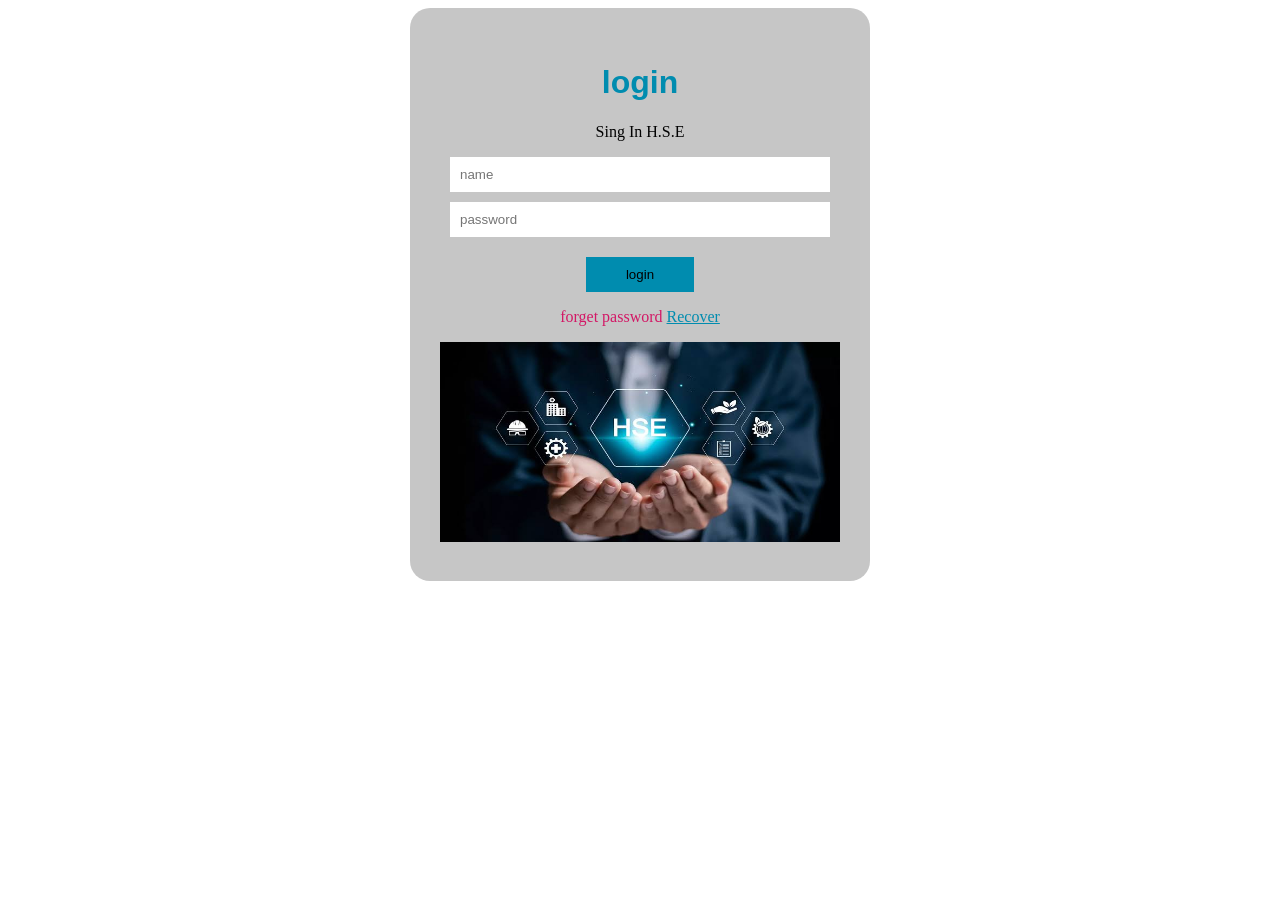
<file: login/login.html>
<!DOCTYPE html>
<html lang="en">
<head>
    <meta charset="UTF-8">
    <meta http-equiv="X-UA-Compatible" content="IE=edge">
    <meta name="viewport" content="width=device-width, initial-scale=1.0">
    <link rel="stylesheet" href="login.css">

                        <!-- لنكات css  and  js -->
    <link href="./all.css" rel="stylesheet">
    <script defer src="./all.js"></script>
    

    <title>H.S.E</title>
</head>
<body>
  
    <div class="head">
        <div class="head1">
            <h1  id="lo"> login</h1>
            
            <p> Sing In H.S.E </p>
        </div>
        
    

        <div class="head2">
            <form class="input" >
                <input type="text" placeholder="name" id="name" >
                <!-- <input type="email" placeholder="email" id="email"> -->
                <input type="password" placeholder="password" id="password"> 
                <button id="button" onclick="loginFrom()" >login</button>
            </form>
            <p class="a1"> forget password <a href="H.S.E">Recover</a></p>
        </div>

        <div class="head3">
             
            <img class="m5" src="./hse.jpeg" alt="@">

            <!-- <p>   <button class="but" id="but">  Click On  </button> </p> -->
        </div>
        
        
            
        
        

        <script src="./js.js"></script>
    </div>

</body>
</html>
</file>
<file: login/login.css>
.head {
    height: fit-content;
    width: 400px;
    /* height: 500px; */
    text-align: center;
    background-color:rgba(95, 95, 94, 0.354);
    margin:0 auto;
    padding:35px 30px;
    /* margin-top: 100px; */
    border-radius: 20px;
}

.head1 p{
    color:rgb(2, 2, 2);

}


.head1 h1{
    font-family: sans-serif;
    color: rgb(0, 140, 175);
    text-align: center;
}



.head2 input{
    
    width: 90%;
    margin-bottom: 10px;
    padding: 10px;
    border:0px;
    background-color:white;
    color: black;
}
.head2 .input button{
    margin-top: 10px; 
    padding: 10px 40px;
    border: 0px;
    background-color:rgb(0, 140, 175);
}
.head2 .input button:hover{
    color: aliceblue;
    background-color: black;
}

.head2 p{
    color:rgb(211, 23, 101);
}
.a1 a{
    color:rgb(0, 140, 175);
}
.a1 a:hover{
    color: rgb(0, 0, 0);
}


/* .head2{
    border-bottom: 2px dotted rgba(48, 43, 43, 0.486);
    margin-bottom: 30px;
    margin-left: -20px;
 } */

/* .head3 .icon {
    margin: 30px;
    display: flex;} */

/* .head3 .icon a{
    width: 80px;
    height: 40px;
    text-align: center;
    text-decoration: none;
    color: rgba(0, 0, 0, 0.952);
    box-shadow: 0 0 20 10 rgba(0, 0, 0, 0.5);
    border-radius: 50%;
    -webkit-border-radius: 50%;
    -moz-border-radius: 50%;
    -ms-border-radius: 50%;
    -o-border-radius: 50%;
} */

.m5{
    height: 200px;
    width: 400px;
}


/* #but {
    border-radius:12px 2px 5px 7px;
    -webkit-border-radius:12px 2px 5px 7px;
    -moz-border-radius:12px 2px 5px 7px;
    -ms-border-radius:12px 2px 5px 7px;
    -o-border-radius:12px 2px 5px 7px;
    color: rgb(163, 10, 125);
    border-color: rgba(1, 1, 71, 0.411);
    padding: 10px;
    background-color: rgba(250, 250, 250, 0.692);
} */
</file>
